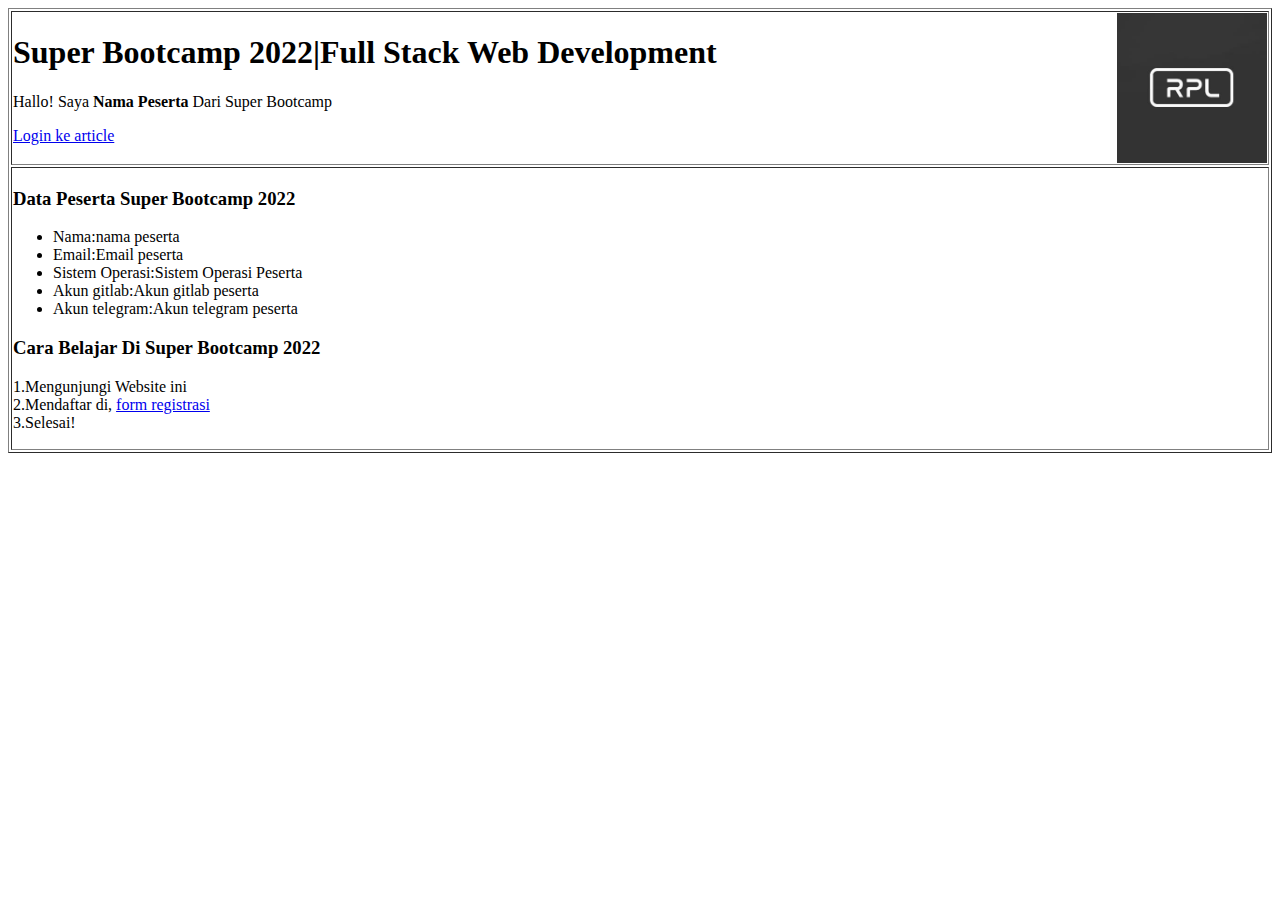
<file: html/index.html>
<!DOCTYPE html>
<html lang="en">
<head>
    <meta charset="UTF-8">
    <meta http-equiv="X-UA-Compatible" content="IE=edge">
    <meta name="viewport" content="width=device-width, initial-scale=1.0">
    <title>membuat html web</title>
</head>
<body>
    <table border="1" width="100%">
        <tr> 
            <td>   <img src="img/1.jpeg" src="index.html" style="display:flex; float: right;" width="150px" height="150px"> <h1> Super Bootcamp 2022|Full Stack Web Development </h1>  <p>Hallo! Saya <b>Nama Peserta</b> Dari Super Bootcamp</p> <a href="article.html" class="link">Login ke article</a> </td>          
          
        </tr>
        <tr>
            <td> <h3> Data Peserta Super Bootcamp 2022</h3> <p>
            <ul>
                <li>Nama:nama peserta</li>
                <li>Email:Email peserta</li>
                <li>Sistem Operasi:Sistem Operasi Peserta</li>
                <li>Akun gitlab:Akun gitlab peserta</li>
                <li>Akun telegram:Akun telegram peserta</li>
            </ul> </p> <p> <h3>
                Cara Belajar Di Super Bootcamp 2022
            </h3></p> <p>
                1.Mengunjungi Website ini <br>
                2.Mendaftar di, <a href="form.html" class="link">form registrasi</a> <br>
                3.Selesai!
            </p></td>
        </tr>
    </table>
    
</body>
</html>
</file>
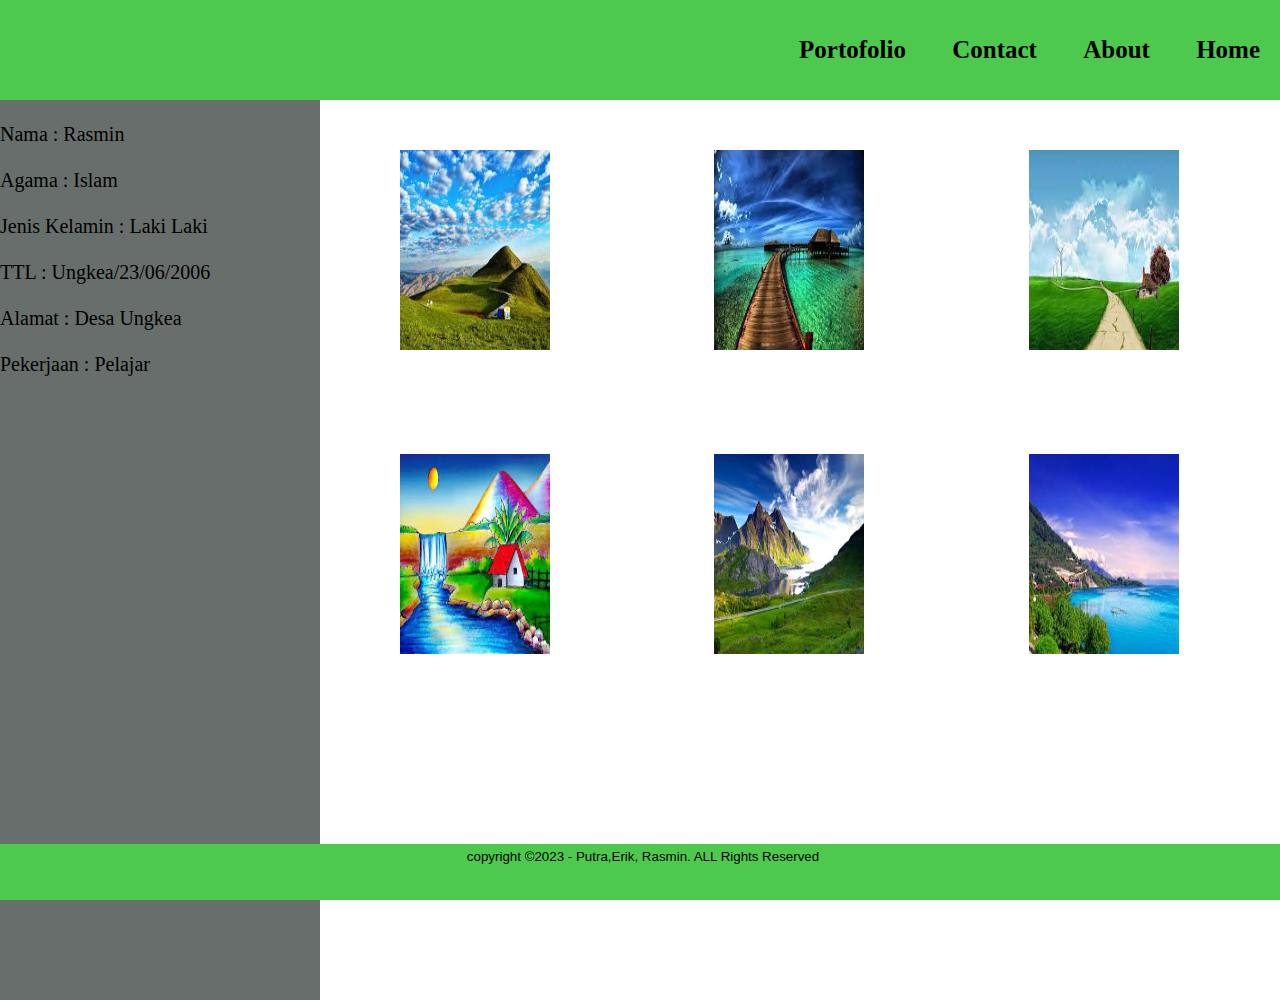
<file: tugass11/index.html>
<!DOCTYPE html>
<html lang="en">
<head>
    <meta charset="UTF-8">
    <meta http-equiv="X-UA-Compatible" content="IE=edge">
    <meta name="viewport" content="width=device-width, initial-scale=1.0">
    <title>Document</title>
    <link rel="stylesheet" href="style.css">
</head>
<body>
    <div class="header">
        <nav>
            <ul>
               <li><b><a href="#portofolio">Portofolio</a></b></li>
               <li><b><a href="#contact">Contact</a></b></li>
               <li><b><a href="#portofolio">About</a></b></li>
               <li><b><a href="#portofolio">Home</a></b></li>
            </ul>
        </nav>
    </div>
    <div class="sidebar">
        <br>
        Nama : Rasmin
        <br> <br>
        Agama : Islam
        <br> <br>
        Jenis Kelamin : Laki Laki
        <br> <br>
        TTL : Ungkea/23/06/2006
        <br> <br>
        Alamat : Desa Ungkea
        <br> <br>
        Pekerjaan : Pelajar
        <br> <br>
    </div>
    <div class="content">
        <div class="kolom">
            <img class="top-left" src="11.jfif">
            <img class="top-center" src="22.jfif">
            <img class="bottom-left" src="33.jfif">
        </div>
        <div class="kolom">
            <img class="top-right" src="44.jfif">
            <img class="bottom-right" src="55.jfif">
            <img class="bottom-center" src="66.jfif">  
        </div>

    </div>
    <div class="footer">
        <small>copyright &copy;2023 - Putra,Erik, Rasmin. ALL Rights Reserved</small>
    </div>

</body>
</html>
</file>
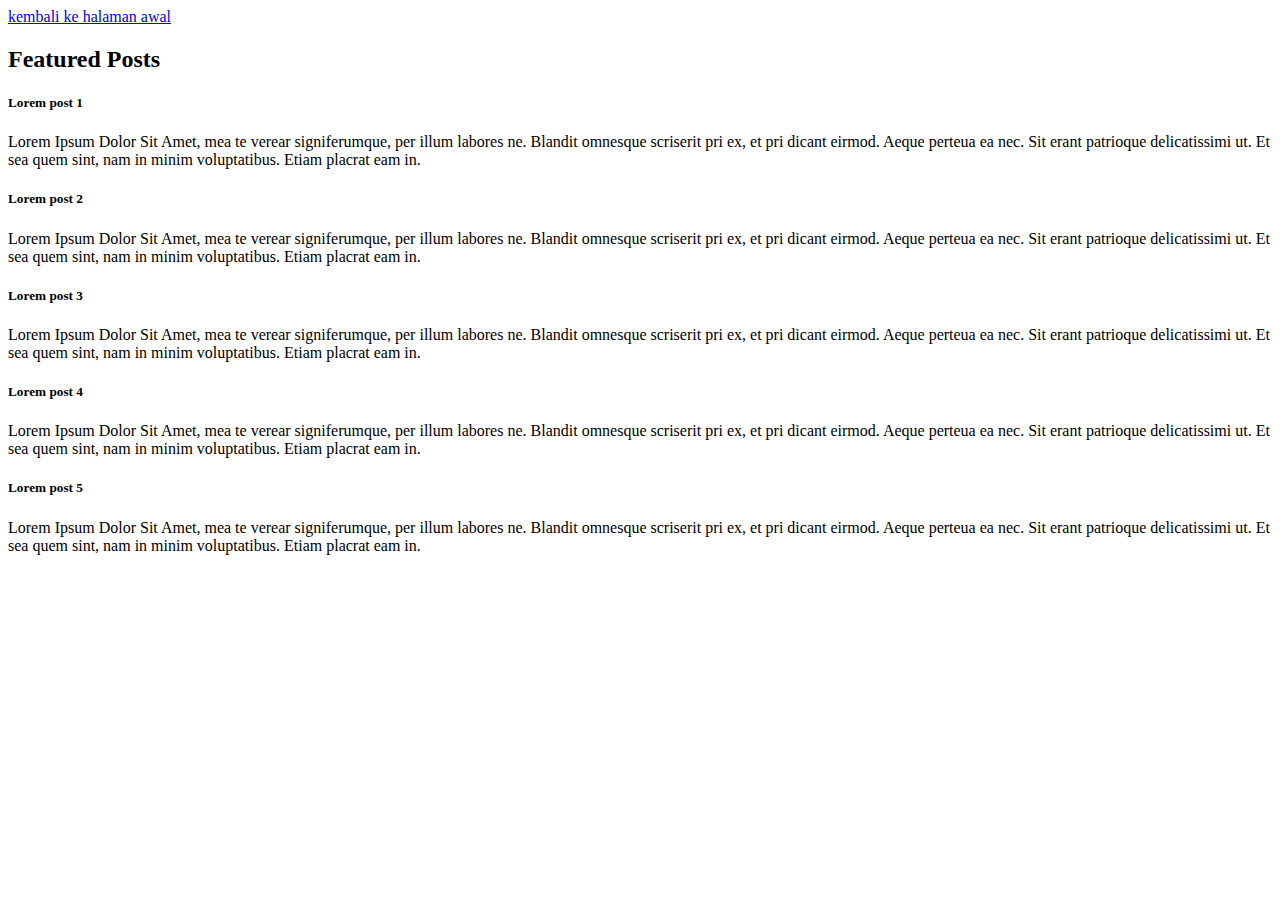
<file: html css/article.html>
<!DOCTYPE html>
<html lang="en">
<head>
    <meta charset="UTF-8">
    <meta http-equiv="X-UA-Compatible" content="IE=edge">
    <meta name="viewport" content="width=device-width, initial-scale=1.0">
    <title>Document</title>
</head>
<body>
    <a href="index.html" class="link"> kembali ke halaman awal</a>
    <P> <h2> Featured Posts </h2></P>
    <p> <h5> Lorem post 1</h5></p>
    <p> Lorem Ipsum Dolor Sit Amet, mea te verear signiferumque, per illum labores ne. Blandit omnesque scriserit pri ex, et pri dicant eirmod. Aeque perteua ea nec. Sit erant patrioque delicatissimi ut. Et
        sea quem sint, nam in minim voluptatibus. Etiam placrat eam in.
    </p>
    <p> <h5> Lorem post 2</h5></p>
    <p> Lorem Ipsum Dolor Sit Amet, mea te verear signiferumque, per illum labores ne. Blandit omnesque scriserit pri ex, et pri dicant eirmod. Aeque perteua ea nec. Sit erant patrioque delicatissimi ut. Et
        sea quem sint, nam in minim voluptatibus. Etiam placrat eam in.
    </p>
    <p> <h5> Lorem post 3</h5></p>
    <p> Lorem Ipsum Dolor Sit Amet, mea te verear signiferumque, per illum labores ne. Blandit omnesque scriserit pri ex, et pri dicant eirmod. Aeque perteua ea nec. Sit erant patrioque delicatissimi ut. Et
        sea quem sint, nam in minim voluptatibus. Etiam placrat eam in.
    </p>
    <p> <h5> Lorem post 4</h5></p>
    <p> Lorem Ipsum Dolor Sit Amet, mea te verear signiferumque, per illum labores ne. Blandit omnesque scriserit pri ex, et pri dicant eirmod. Aeque perteua ea nec. Sit erant patrioque delicatissimi ut. Et
        sea quem sint, nam in minim voluptatibus. Etiam placrat eam in.
    </p>
    <p> <h5> Lorem post 5</h5></p>
    <p> Lorem Ipsum Dolor Sit Amet, mea te verear signiferumque, per illum labores ne. Blandit omnesque scriserit pri ex, et pri dicant eirmod. Aeque perteua ea nec. Sit erant patrioque delicatissimi ut. Et
        sea quem sint, nam in minim voluptatibus. Etiam placrat eam in.
    </p>
</body>
</html>
</file>
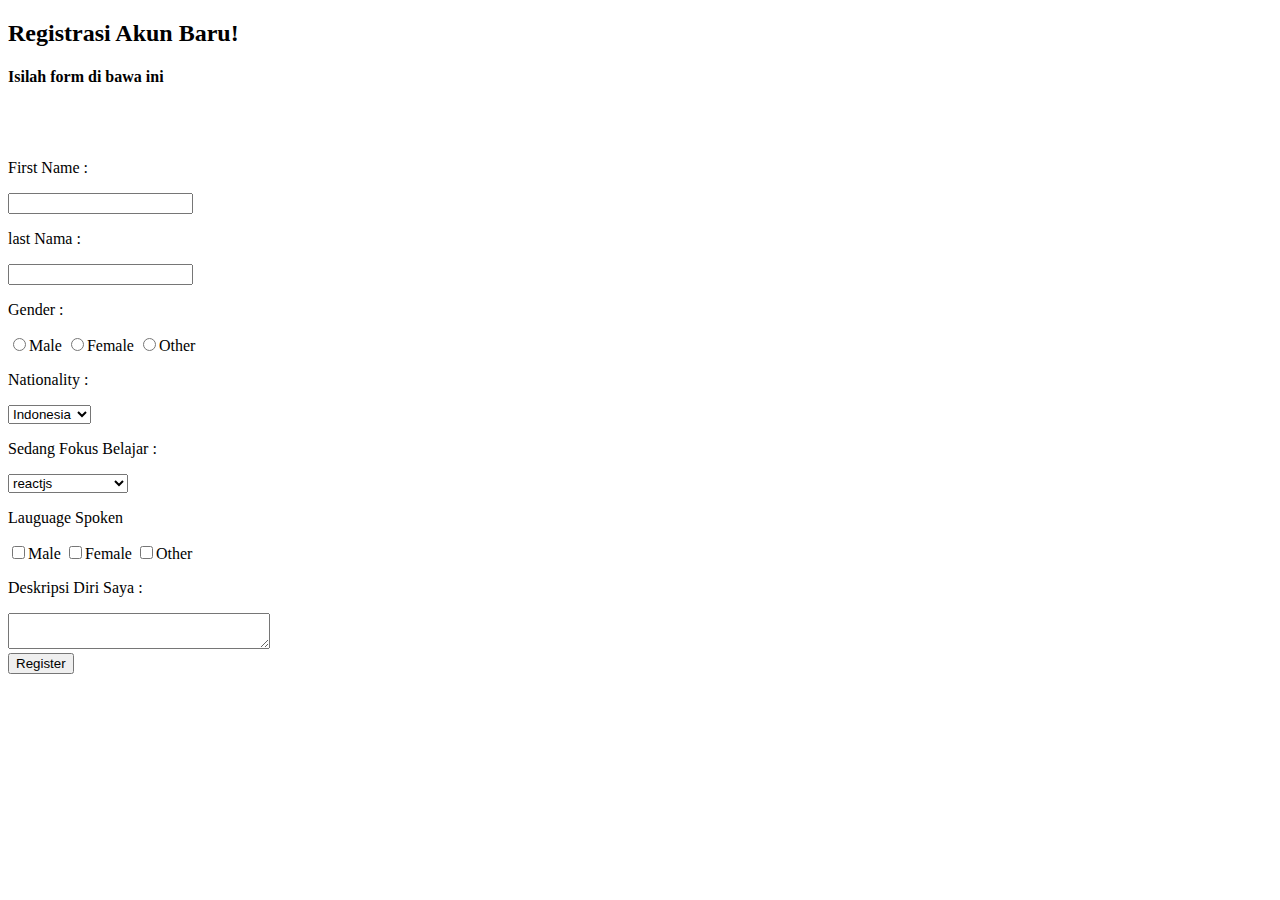
<file: html css/form.html>
<!DOCTYPE html>
<html lang="en">
<head>
    <meta charset="UTF-8">
    <meta http-equiv="X-UA-Compatible" content="IE=edge">
    <meta name="viewport" content="width=device-width, initial-scale=1.0">
    <title>Document</title>
</head>
<body>
    <p> <h2> Registrasi Akun Baru!</h2></p>
    <P> <h4>Isilah form di bawa ini</h4></P>
    <br><br>
    
    <form method="POST" action="process.html" >
       <p><label for="">First Name :</label></p>
        <input type="text" name="First Nama">
        <!-- <button type="button">Kirim</button> -->
   
   
       <p><label for="">last Nama :</label></p>
        <input type="text" name="last Nama">
        <!-- <button type="button">Kirim</button> -->
  
        <p><label for="">Gender :</label></p>
        <input type="radio" name="Gender">Male <input type="radio">Female <input type="radio">Other
  
        <p><label for="">Nationality :</label></p>
            <select name="Nationality" id="">
                <option value="">Indonesia</option>
                <option value="">Singapura</option>
                <option value="">Jepang</option>
                <option value="">China</option>
                <option value="">Malaysiya</option>
                <option value="">Kamboja</option>
            </select>
    
        <p><label for="">Sedang Fokus Belajar :</label></p>
            <select name="Sedang Fokus Belajar" id="">
                <option value="">reactjs</option>
                <option value="">AT</option>
                <option value="">Desain Spanduk</option>
                <option value="">Arsitek</option>
                <option value="">Mekanik</option>
            </select>
    
        <p><label for="">Lauguage Spoken</label></p>
        <input type="checkbox" name="Lauguage Spoken">Male <input type="checkbox">Female <input type="checkbox">Other
   
        <p><label for="">Deskripsi Diri Saya :</label></p>
        <textarea name="Data Diri Saya" rows="2" cols="30"></textarea>
   
    <br>
   
        <button type="submit" name="submit" value="Login">Register</button>
    
    </form>
</p>

</body>
</html>
</file>
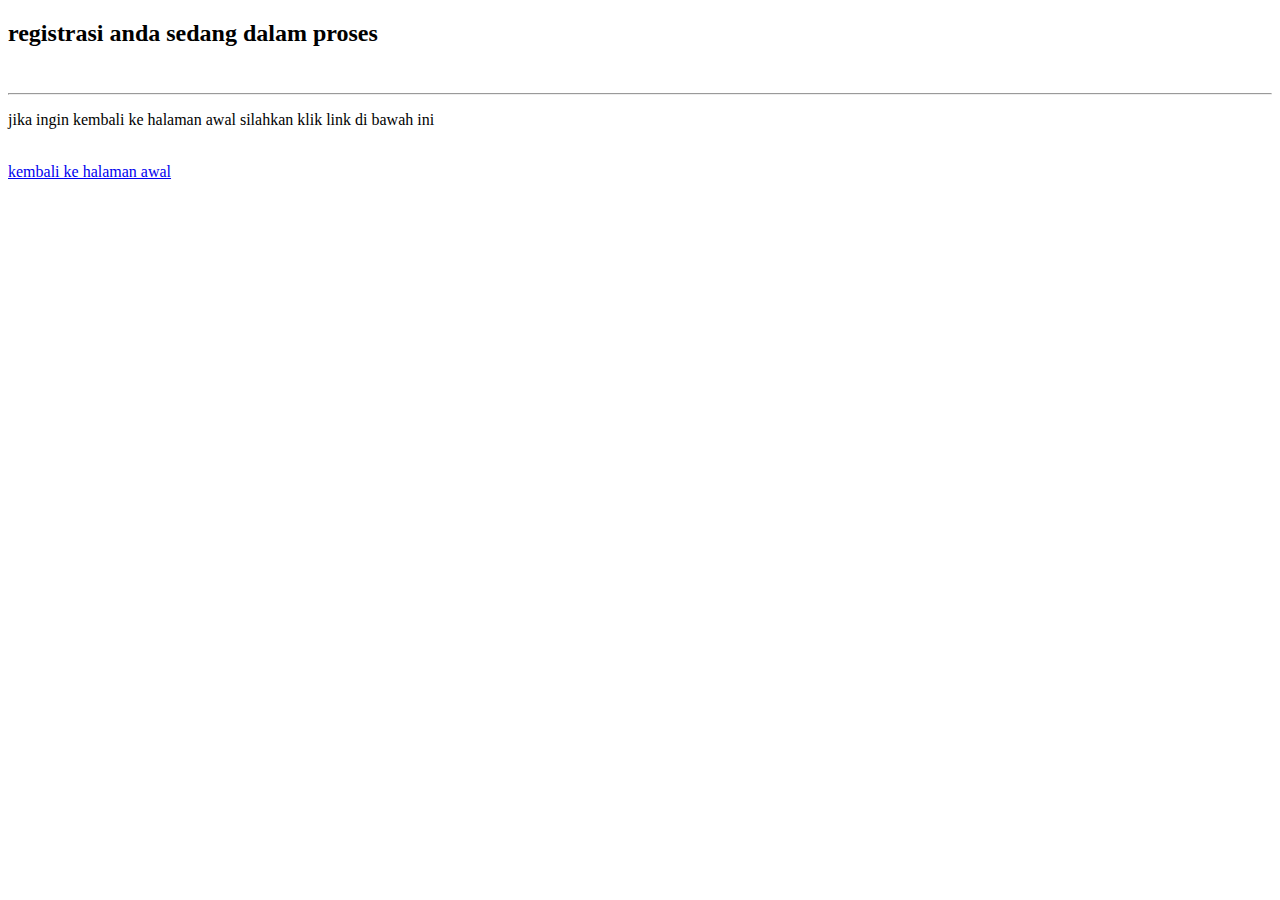
<file: html css/process.html>
<!DOCTYPE html>
<html lang="en">
<head>
    <meta charset="UTF-8">
    <meta http-equiv="X-UA-Compatible" content="IE=edge">
    <meta name="viewport" content="width=device-width, initial-scale=1.0">
    <title>Document</title>
</head>
<body>
    <p><h2>registrasi anda sedang dalam proses</h2></p>
    <br>
    <hr />
    <p>jika ingin kembali ke halaman awal silahkan klik link di bawah ini</p>
    <br>
    <a href="index.html" class="link">kembali ke halaman awal</a>
</body>
</html>
</file>
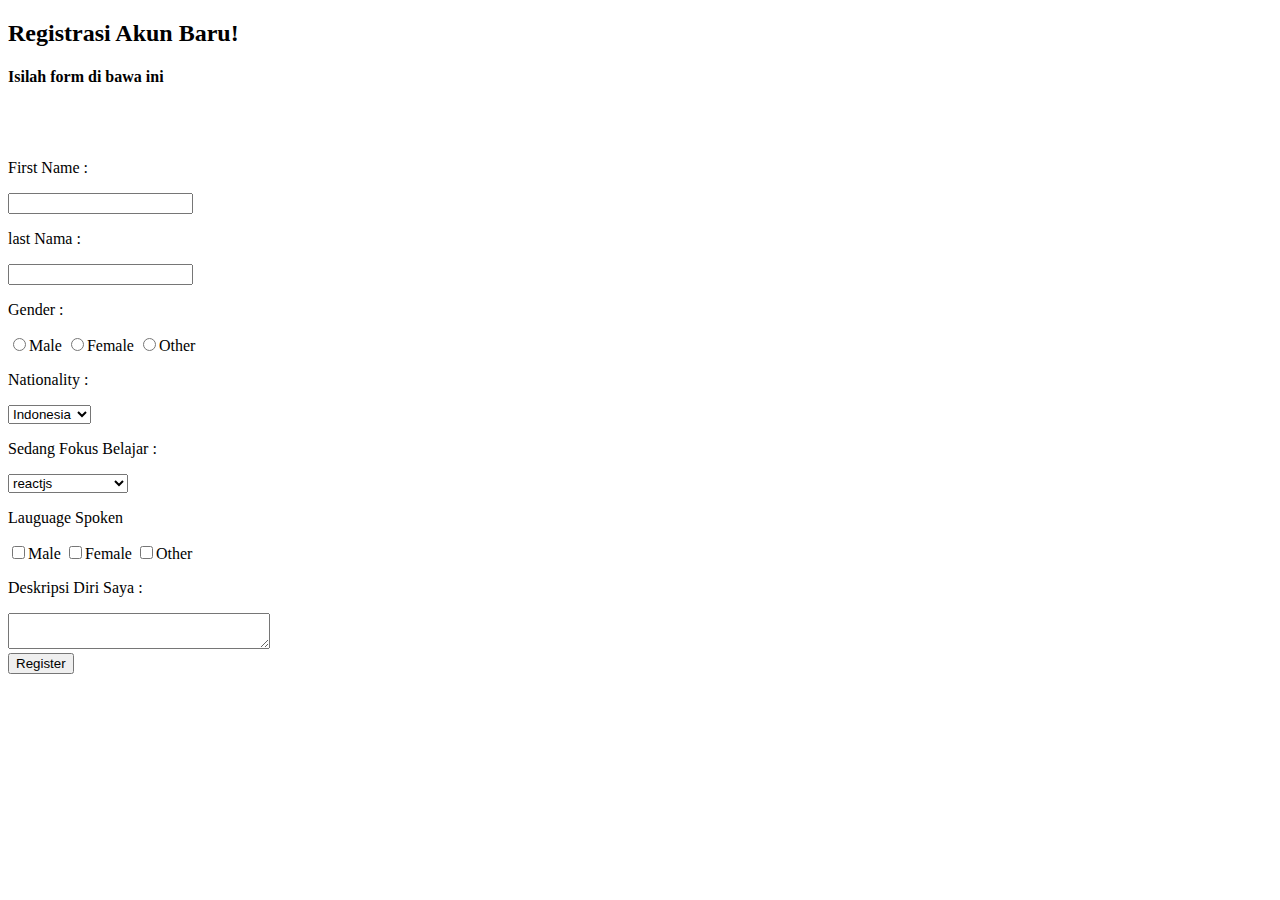
<file: html/form.html>
<!DOCTYPE html>
<html lang="en">
<head>
    <meta charset="UTF-8">
    <meta http-equiv="X-UA-Compatible" content="IE=edge">
    <meta name="viewport" content="width=device-width, initial-scale=1.0">
    <title>Document</title>
</head>
<body>
    <p> <h2> Registrasi Akun Baru!</h2></p>
    <P> <h4>Isilah form di bawa ini</h4></P>
    <!-- <a href="process.html" class="link">Login ke process</a> -->
    <br><br>
   
    <form method="POST" action="process.html" >
        <p><label for="">First Name :</label></p>
         <input type="text" name="First Nama">
         <!-- <button type="button">Kirim</button> -->
    
    
        <p><label for="">last Nama :</label></p>
         <input type="text" name="last Nama">
         <!-- <button type="button">Kirim</button> -->
   
         <p><label for="">Gender :</label></p>
         <input type="radio" name="Gender">Male <input type="radio">Female <input type="radio">Other
   
         <p><label for="">Nationality :</label></p>
             <select name="Nationality" id="">
                 <option value="">Indonesia</option>
                 <option value="">Singapura</option>
                 <option value="">Jepang</option>
                 <option value="">China</option>
                 <option value="">Malaysiya</option>
                 <option value="">Prindapan</option>
             </select>
     
         <p><label for="">Sedang Fokus Belajar :</label></p>
             <select name="Sedang Fokus Belajar" id="">
                 <option value="">reactjs</option>
                 <option value="">AT</option>
                 <option value="">Desain Spanduk</option>
                 <option value="">Arsitek</option>
                 <option value="">Mekanik</option>
             </select>
     
         <p><label for="">Lauguage Spoken</label></p>
         <input type="checkbox" name="Lauguage Spoken">Male <input type="checkbox">Female <input type="checkbox">Other
    
         <p><label for="">Deskripsi Diri Saya :</label></p>
         <textarea name="Data Diri Saya" rows="2" cols="30"></textarea>
    
     <br>
    
         <button type="submit" name="submit" value="Login">Register </a></button>
     
     </form>
</p>

</body>
</html>
</file>
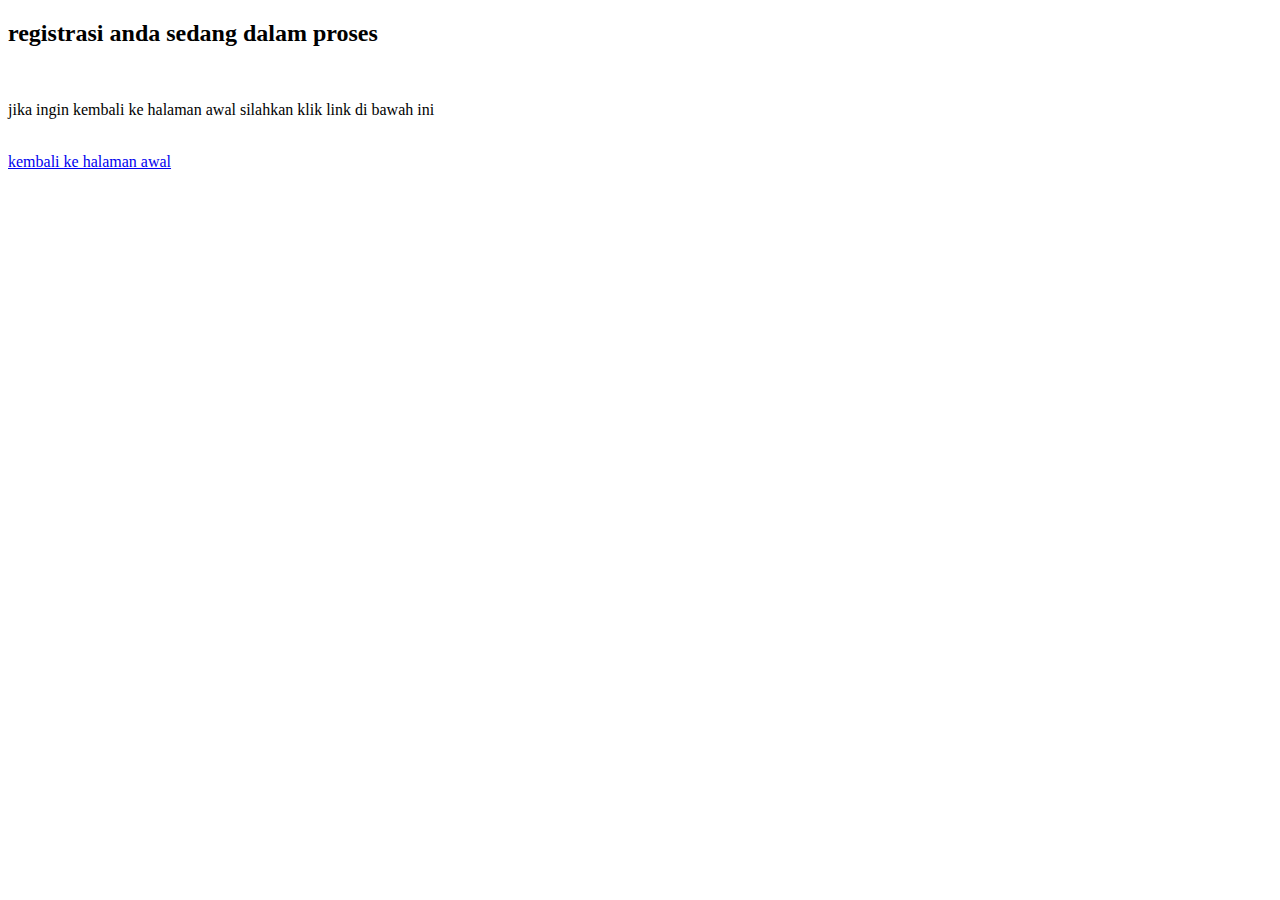
<file: html/process.html>
<!DOCTYPE html>
<html lang="en">
<head>
    <meta charset="UTF-8">
    <meta http-equiv="X-UA-Compatible" content="IE=edge">
    <meta name="viewport" content="width=device-width, initial-scale=1.0">
    <title>Document</title>
</head>
<body>
    <p><h2>registrasi anda sedang dalam proses</h2></p>
    <br>
    <p>jika ingin kembali ke halaman awal silahkan klik link di bawah ini</p>
    <br>
    <a href="index.html" class="link">kembali ke halaman awal</a>
</body>
</html>
</file>
<file: tugass11/style.css>
body{
    margin: 0;
    padding: 0;
    background: grey;
    font-family: sans-serif;
    background-position: center;
    background-size: cover;
    height: 100vh;
}
.header {
    padding: 0;
    text-align: right;
    background: rgb(77, 202, 77);
    color: white;
    font-size: 25px;
    width: 100%;
    box-sizing: border-box;
  }

nav{
  width: 100%;
  height: 100px;
  font-family: 'Times New Roman', Times, serif;
}

nav ul{
  margin: 0;
  padding: 0;
  float: right;
}

nav ul li{
  list-style-type: none;
  display: inline-block;
  line-height: 100px;
}

nav ul li a:hover{
  color: black;
  background-color: lightslategray;
}

nav ul li a{
  text-decoration: none;
  margin: 5px;
  padding: 10px 15px;
  color: black;
  /* background-color: gray; */
  border-radius: 5px;
}
.sidebar{
  background: rgb(104, 110, 108);
  float: left;   
  width: 25%;
  height: 100%;
  font-size: 20px;
  font-weight: 100;
  font-family: 'Times New Roman', Times, serif;
}

.content{
  background: white;
  float: left;
  height: 100%;
  width: 75%; 
}

.footer {
  position: fixed;
  left: 0;
  bottom: 0;
  width: 100%;
  background-color: rgb(77, 202, 77);
  color: black;
  text-align: center;
  height: 50px;
  padding: 3px;
  text-align: center;
  display: block;
}

.content .kolom-1{
  float: left;
  margin: 10px;
  border-radius: 4px;
  border: 1px solid #ddd;
  padding: 5px;

}

.content .kolom-2{
  display: block;
  margin-left: auto;
  margin-right: auto;
  border-radius: 4px;
  border: 1px solid #ddd;
  padding: 5px;
  
}

.content .kolom-1{
  float: right;
  margin: 5px;
  border-radius: 4px;
  border: 1px solid #ddd;
  padding: 5px;
  
}

.content .kolom-2{
  float: left;
  margin: 5px;
  border-radius: 4px;
  border: 1px solid #ddd;
  padding: 5px;
  
}

.content .kolom-1{
  display: block;
  margin-left: auto;
  margin-right: auto;
  border-radius: 4px;
  border: 1px solid #ddd;
  padding: 5px;
  
}

.content .kolom-2{
  float: right;
  margin: 5px;
  border-radius: 4px;
  border: 1px solid #ddd;
  padding: 5px;
  
}

.top-left{
  width:150px;
  height:200px;
  padding-left: 80px;
  padding-top: 50px;
  padding-bottom: 50px;
  padding-right: 80px;

}

.top-center{
  width:150px;
  height:200px;
  padding-left: 80px;
  padding-top: 50px;
  padding-bottom: 50px;
  padding-right: 80px;
}

.bottom-left{
  width:150px;
  height:200px;
  padding-left: 80px;
  padding-top: 50px;
  padding-bottom: 50px;
  padding-right: 80px;
}

.top-right{
  width:150px;
  height:200px;
  padding-left: 80px;
  padding-top: 50px;
  padding-bottom: 50px;
  padding-right: 80px;
}

.bottom-right{
  width:150px;
  height:200px;
  padding-left: 80px;
  padding-top: 50px;
  padding-bottom: 50px;
  padding-right: 80px;
}

.bottom-center{
  width:150px;
  height:200px;
  padding-left: 80px;
  padding-top: 50px;
  padding-bottom: 50px;
  padding-right: 80px;
  
}
</file>
